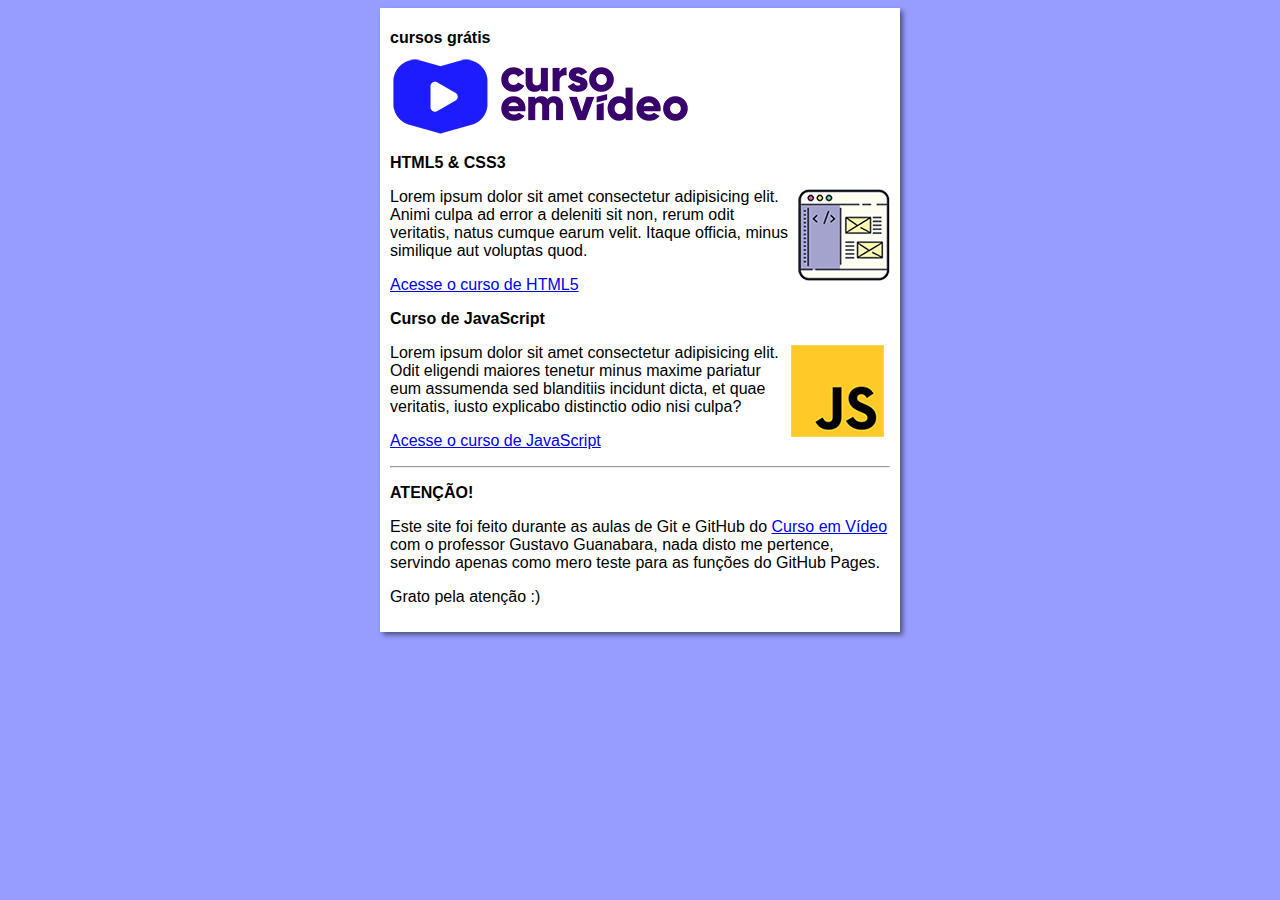
<file: index.html>
<!DOCTYPE html>
<html lang="pt-br">
  <head>
    <meta charset="UTF-8">
    <meta name="viewport" content="width=device-width, initial-scale=1.0">
    <title>Curso em Vídeo</title>
    <link rel="stylesheet" href="estilos/style.css"
  </head>
  <body>
    <main>
      <header>
        <h1>cursos grátis</h1>
        <img src="images/curso-em-video-cor.png" alt="Curso em Vídeo">
      </header>
      <article>
          <h2>HTML5 & CSS3</h2>
          <img class="lado" src="images/curso-html-css.png" alt="Curso HTML">
          <p>Lorem ipsum dolor sit amet consectetur adipisicing elit. Animi culpa ad error a deleniti sit non, rerum odit veritatis, natus cumque earum velit. Itaque officia, minus similique aut voluptas quod.</p>
          <p><a href="curso-html.html">Acesse o curso de HTML5</a></p>
        </article>
        <article>
          <h2>Curso de JavaScript</h2>
          <img class="lado" src="images/curso-javascript.png" alt="Curso JavaScript">
          <p>Lorem ipsum dolor sit amet consectetur adipisicing elit. Odit eligendi maiores tenetur minus maxime pariatur eum assumenda sed blanditiis incidunt dicta, et quae veritatis, iusto explicabo distinctio odio nisi culpa?</p>
          <p><a href="curso-js.html">Acesse o curso de JavaScript</a></p>
          </article>
          <hr>
          <article>
            <h3>ATENÇÃO!</h3>
            <p>Este site foi feito durante as aulas de Git e GitHub do <a href="https://www.cursoemvideo.com/">Curso em Vídeo</a> com o professor Gustavo Guanabara, nada disto me pertence, servindo apenas como mero teste para as funções do GitHub Pages.</p>
            <p>Grato pela atenção :)</p>
          </article>
    </main>
  </body>
</html>
</file>
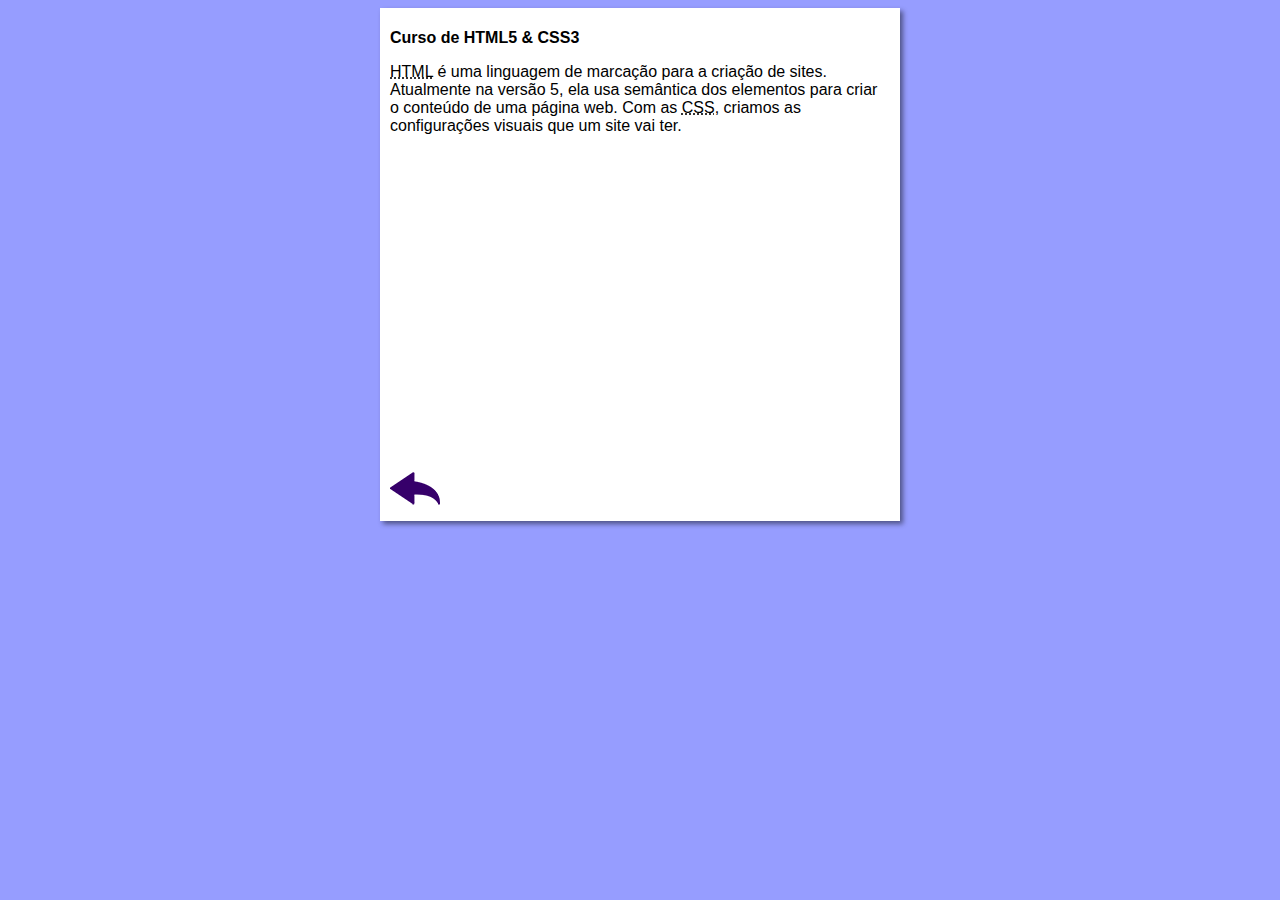
<file: curso-html.html>
<!DOCTYPE html>
<html lang="pt-br">
<head>
  <meta charset="UTF-8">
  <meta name="viewport" content="width=device-width, initial-scale=1.0">
  <title>Curso de HTML5</title>
  <link rel="stylesheet" href="estilos/style.css">
</head>
<body>
  <main>
    <header>
      <h1>Curso de HTML5 & CSS3</h1>
    </header>
    <article>
      <p> <abbr title="HyperText Markup Language">HTML</abbr> é uma linguagem de marcação para a criação de sites. Atualmente na versão 5, ela usa semântica dos elementos para criar o conteúdo de uma página web. Com as <abbr title="Cascading Style Sheets">CSS</abbr>, criamos as configurações visuais que um site vai ter.</p>

      <iframe width="500" height="315" src="https://www.youtube.com/embed/riSVzwlSnhw" title="YouTube video player" frameborder="0" allow="accelerometer; autoplay; clipboard-write; encrypted-media; gyroscope; picture-in-picture" allowfullscreen></iframe>

      <a href="index.html"><img src="images/btn-back.png" alt="Voltar"></a>

    </article>
  </main>
</body>
</html>
</file>
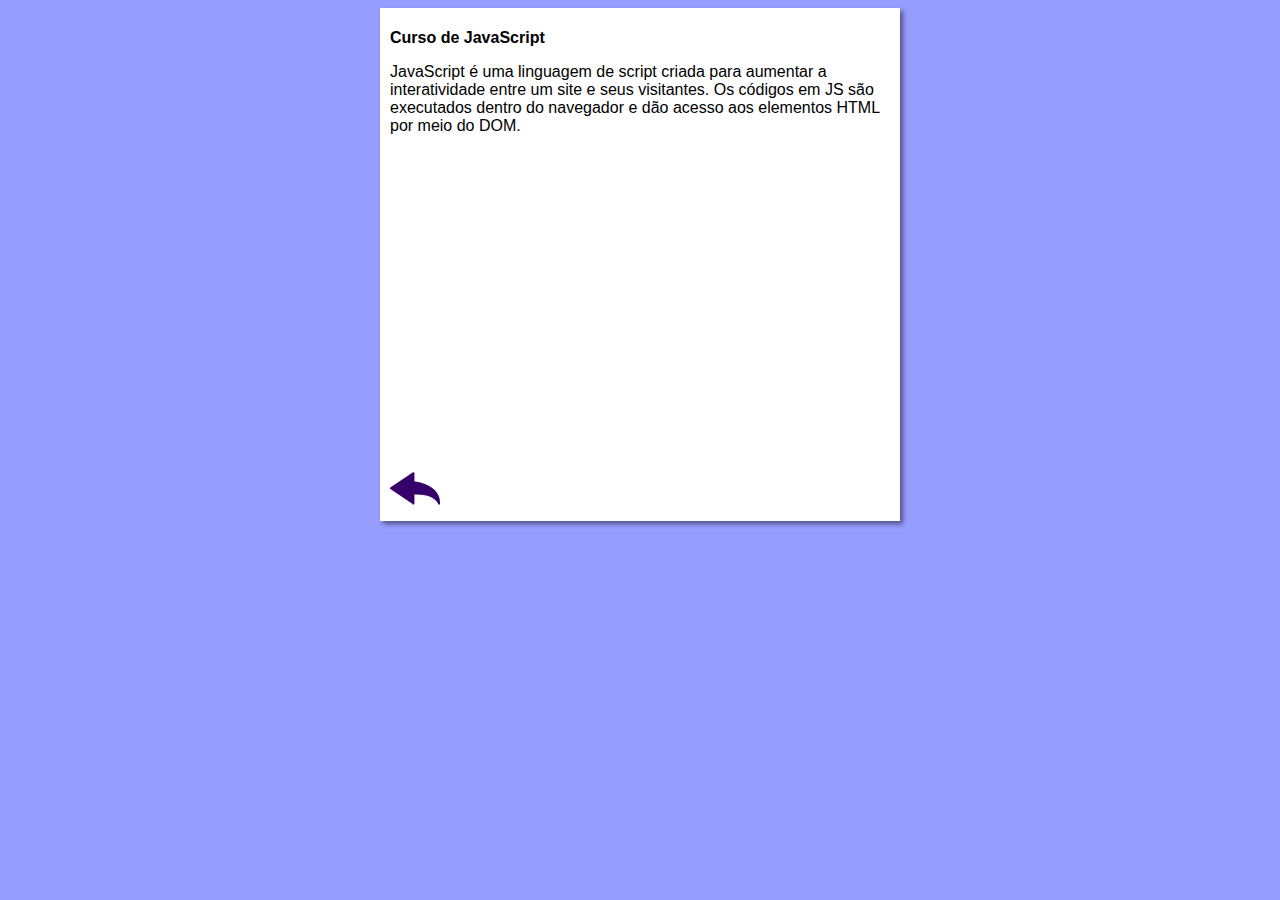
<file: curso-js.html>
<!DOCTYPE html>
<html lang="pt-br">
<head>
  <meta charset="UTF-8">
  <meta name="viewport" content="width=device-width, initial-scale=1.0">
  <title>Curso de JavaScript</title>
  <link rel="stylesheet" href="estilos/style.css">
</head>
<body>
  <main>
    <header>
      <h1>Curso de JavaScript</h1>
    </header>
    <article>
      <p> JavaScript é uma linguagem de script criada para aumentar a interatividade entre um site e seus visitantes. Os códigos em JS são executados dentro do navegador e dão acesso aos elementos HTML por meio do DOM.</p>

      <iframe width="500" height="315" src="https://www.youtube.com/embed/1-w1RfGIov4" title="YouTube video player" frameborder="0" allow="accelerometer; autoplay; clipboard-write; encrypted-media; gyroscope; picture-in-picture" allowfullscreen></iframe>

      <a href="index.html"><img src="images/btn-back.png" alt="Voltar"></a>

    </article>
  </main>
</body>
</html>
</file>
<file: estilos/style.css>
* {
  font-family: Arial, Helvetica, sans-serif;
  font-size: 16px;
}

body {
  background-color: rgb(150, 157, 255);
}

main {
  background-color: white;
  width: 500px;
  margin: auto;
  padding: 10px;
  box-shadow: 3px 3px 5px rgba(0, 0, 0, 0.473);
}

img.lado {
  float: right;
}
</file>
